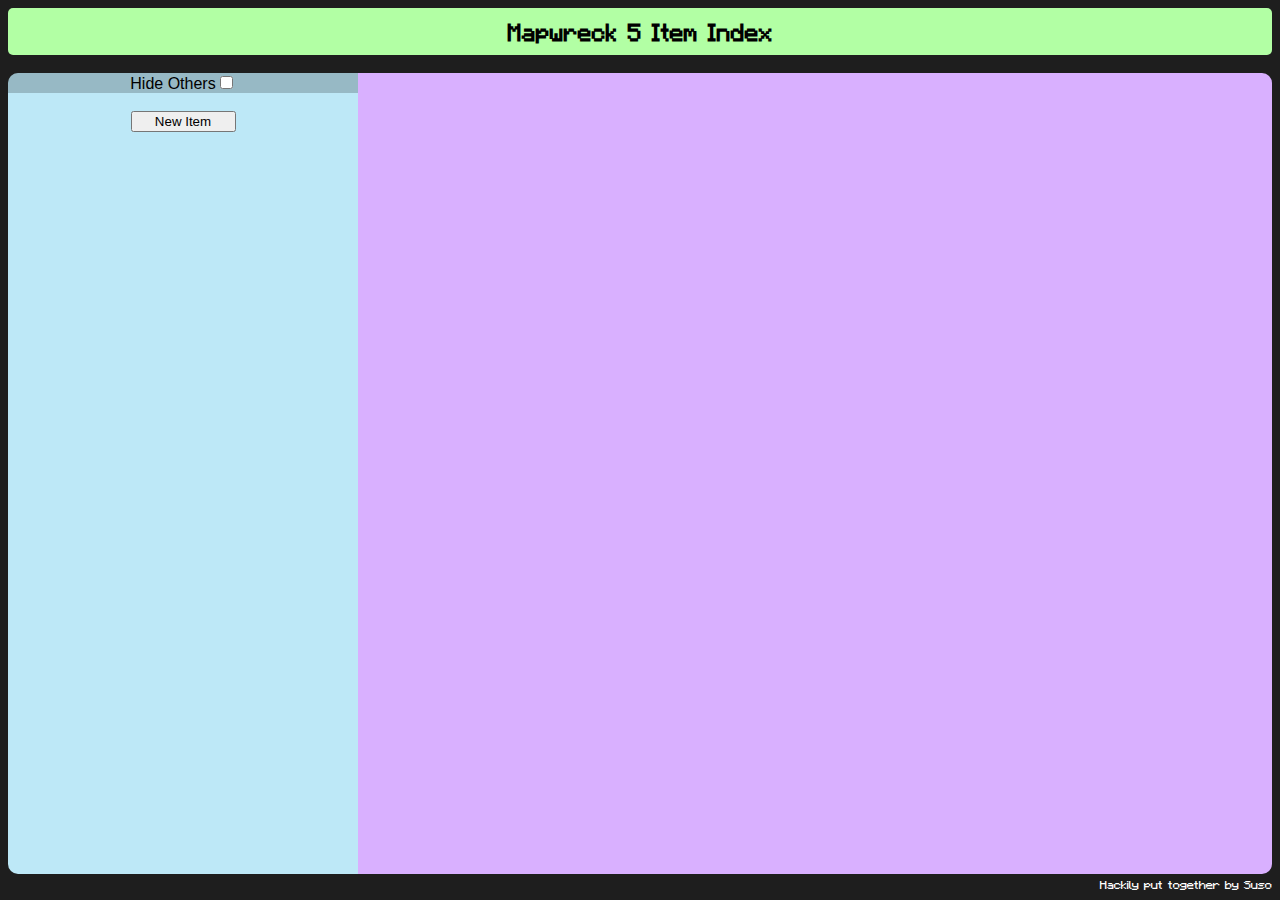
<file: webroot/index.html>
<!DOCTYPE html>
<html lang="en">

<head>
    <meta charset="UTF-8">
    <meta name="viewport" content="width=device-width, initial-scale=1.0">
    <title>Item Index</title>
    <link rel="stylesheet" href="css/main.css">
    <script src="js/main.js"></script>
</head>

<body>
    <header><a class="vertical_center">Mapwreck 5 Item Index</a></header>
    <div class="main_div">
        <section class="main_section">
            <div class="list_filter" style="background-color:#00000033; text-align: center;">
                <label>Hide Others</label><input type="checkbox" onchange="changeUserFilter(this);">
            </div>
            <div id="item_list">
                <!-- This gets autofilled -->
            </div><br>
            <input type="button" value="New Item" id="add_item" onclick="requestNewItem()"><br>
        </section>
        <section class="main_section">
            <div class="margin">
                <form id="item_form" style="display: none;" onchange="flag_unsaved();">
                    <input type="hidden" id="identifier" value="-1">
                    <img class="item_img" src="textures/.png" id="item_img"
                        onerror="if(this.src != 'textures/not_found.png') this.src = 'textures/not_found.png';"></img>
                    <input type="button" value="Save Changes" class="save_button" onclick="requestUpdateItem();">
                    <input type="button" value="Copy give command" class="copy_button" onclick="copyItem();">
                    <br>
                    <section class="form_section">
                        <div class="form_area">
                            <label>Name</label><br><input type="text" id="item_name"><br>
                            <input type="color" id="name_color" value="#FFFFFF">
                            <div style="float: right;">
                                <label>Bold</label><input type="checkbox" id="name_bold">
                            </div>
                        </div><br><br>
                        <div class="form_area">
                            <label>Item</label><br>
                            <input list="item_id_list" id="item_id">
                            <datalist id="item_id_list">
                                <!-- This should be dynamic instead -->
                                <option value="bow">Bow</option>
                                <option value="egg">Egg</option>
                                <option value="ice">Ice</option>
                                <option value="filled_map">Map</option>
                                <option value="mud">Mud</option>
                                <option value="tnt">TNT</option>
                                <option value="bell">Bell</option>
                                <option value="bone">Bone</option>
                                <option value="book">Book</option>
                                <option value="bowl">Bowl</option>
                                <option value="cake">Cake</option>
                                <option value="clay">Clay</option>
                                <option value="coal">Coal</option>
                                <option value="dirt">Dirt</option>
                                <option value="fern">Fern</option>
                                <option value="fire">Fire</option>
                                <option value="kelp">Kelp</option>
                                <option value="lava">Lava</option>
                                <option value="lead">Lead</option>
                                <option value="loom">Loom</option>
                                <option value="rail">Rail</option>
                                <option value="sand">Sand</option>
                                <option value="snow">Snow</option>
                                <option value="tuff">Tuff</option>
                                <option value="anvil">Anvil</option>
                                <option value="apple">Apple</option>
                                <option value="arrow">Arrow</option>
                                <option value="bread">Bread</option>
                                <option value="brick">Brick</option>
                                <option value="chain">Chain</option>
                                <option value="chest">Chest</option>
                                <option value="clock">Clock</option>
                                <option value="flint">Flint</option>
                                <option value="glass">Glass</option>
                                <option value="globe_banner_pattern">Globe</option>
                                <option value="grass">Grass</option>
                                <option value="lever">Lever</option>
                                <option value="light">Light</option>
                                <option value="lilac">Lilac</option>
                                <option value="melon">Melon</option>
                                <option value="paper">Paper</option>
                                <option value="peony">Peony</option>
                                <option value="poppy">Poppy</option>
                                <option value="sculk">Sculk</option>
                                <option value="scute">Scute</option>
                                <option value="piglin_banner_pattern">Snout</option>
                                <option value="cooked_beef">Steak</option>
                                <option value="stick">Stick</option>
                                <option value="stone">Stone</option>
                                <option value="sugar">Sugar</option>
                                <option value="mojang_banner_pattern">Thing</option>
                                <option value="torch">Torch</option>
                                <option value="vine">Vines</option>
                                <option value="water">Water</option>
                                <option value="allium">Allium</option>
                                <option value="azalea">Azalea</option>
                                <option value="bamboo">Bamboo</option>
                                <option value="barrel">Barrel</option>
                                <option value="basalt">Basalt</option>
                                <option value="beacon">Beacon</option>
                                <option value="bricks">Bricks</option>
                                <option value="bucket">Bucket</option>
                                <option value="bundle">Bundle</option>
                                <option value="cactus">Cactus</option>
                                <option value="candle">Candle</option>
                                <option value="carrot">Carrot</option>
                                <option value="cobweb">Cobweb</option>
                                <option value="cookie">Cookie</option>
                                <option value="elytra">Elytra</option>
                                <option value="gravel">Gravel</option>
                                <option value="hopper">Hopper</option>
                                <option value="ladder">Ladder</option>
                                <option value="piston">Piston</option>
                                <option value="podzol">Podzol</option>
                                <option value="potato">Potato</option>
                                <option value="potion">Potion</option>
                                <option value="saddle">Saddle</option>
                                <option value="shears">Shears</option>
                                <option value="shield">Shield</option>
                                <option value="smoker">Smoker</option>
                                <option value="sponge">Sponge</option>
                                <option value="string">String</option>
                                <option value="target">Target</option>
                                <option value="barrier">Barrier</option>
                                <option value="bedrock">Bedrock</option>
                                <option value="beehive">Beehive</option>
                                <option value="calcite">Calcite</option>
                                <option value="carrots">Carrots</option>
                                <option value="compass">Compass</option>
                                <option value="conduit">Conduit</option>
                                <option value="diamond">Diamond</option>
                                <option value="diorite">Diorite</option>
                                <option value="dropper">Dropper</option>
                                <option value="emerald">Emerald</option>
                                <option value="end_rod">End Rod</option>
                                <option value="feather">Feather</option>
                                <option value="furnace">Furnace</option>
                                <option value="granite">Granite</option>
                                <option value="ink_sac">Ink Sac</option>
                                <option value="jukebox">Jukebox</option>
                                <option value="lantern">Lantern</option>
                                <option value="leather">Leather</option>
                                <option value="lectern">Lectern</option>
                                <option value="oak_log">Oak Log</option>
                                <option value="pumpkin">Pumpkin</option>
                                <option value="cod">Raw Cod</option>
                                <option value="red_bed">Red Bed</option>
                                <option value="red_dye">Red Dye</option>
                                <option value="spawner">Spawner</option>
                                <option value="trident">Trident</option>
                                <option value="andesite">Andesite</option>
                                <option value="bee_nest">Bee Nest</option>
                                <option value="beetroot">Beetroot</option>
                                <option value="blue_bed">Blue Bed</option>
                                <option value="blue_dye">Blue Dye</option>
                                <option value="blue_ice">Blue Ice</option>
                                <option value="campfire">Campfire</option>
                                <option value="cauldron">Cauldron</option>
                                <option value="cave_air">Cave Air</option>
                                <option value="charcoal">Charcoal</option>
                                <option value="coal_ore">Coal Ore</option>
                                <option value="crossbow">Crossbow</option>
                                <option value="cyan_bed">Cyan Bed</option>
                                <option value="cyan_dye">Cyan Dye</option>
                                <option value="farmland">Farmland</option>
                                <option value="gold_ore">Gold Ore</option>
                                <option value="gray_bed">Gray Bed</option>
                                <option value="gray_dye">Gray Dye</option>
                                <option value="hay_block">Hay Bale</option>
                                <option value="iron_axe">Iron Axe</option>
                                <option value="iron_hoe">Iron Hoe</option>
                                <option value="iron_ore">Iron Ore</option>
                                <option value="lily_pad">Lily Pad</option>
                                <option value="lime_bed">Lime Bed</option>
                                <option value="lime_dye">Lime Dye</option>
                                <option value="minecart">Minecart</option>
                                <option value="mycelium">Mycelium</option>
                                <option value="name_tag">Name Tag</option>
                                <option value="oak_boat">Oak Boat</option>
                                <option value="oak_door">Oak Door</option>
                                <option value="oak_sign">Oak Sign</option>
                                <option value="oak_slab">Oak Slab</option>
                                <option value="oak_wood">Oak Wood</option>
                                <option value="observer">Observer</option>
                                <option value="obsidian">Obsidian</option>
                                <option value="painting">Painting</option>
                                <option value="pink_bed">Pink Bed</option>
                                <option value="pink_dye">Pink Dye</option>
                                <option value="potatoes">Potatoes</option>
                                <option value="beef">Raw Beef</option>
                                <option value="raw_gold">Raw Gold</option>
                                <option value="raw_iron">Raw Iron</option>
                                <option value="red_sand">Red Sand</option>
                                <option value="red_wool">Red Wool</option>
                                <option value="seagrass">Seagrass</option>
                                <option value="snowball">Snowball</option>
                                <option value="spyglass">Spyglass</option>
                                <option value="tripwire">Tripwire</option>
                                <option value="void_air">Void Air</option>
                                <option value="beetroots">Beetroots</option>
                                <option value="birch_log">Birch Log</option>
                                <option value="black_bed">Black Bed</option>
                                <option value="black_dye">Black Dye</option>
                                <option value="blaze_rod">Blaze Rod</option>
                                <option value="blue_wool">Blue Wool</option>
                                <option value="bone_meal">Bone Meal</option>
                                <option value="bookshelf">Bookshelf</option>
                                <option value="brown_bed">Brown Bed</option>
                                <option value="brown_dye">Brown Dye</option>
                                <option value="music_disc_11">C418 - 11</option>
                                <option value="music_disc_13">C418 - 13</option>
                                <option value="clay_ball">Clay Ball</option>
                                <option value="composter">Composter</option>
                                <option value="cyan_wool">Cyan Wool</option>
                                <option value="dandelion">Dandelion</option>
                                <option value="dead_bush">Dead Bush</option>
                                <option value="deepslate">Deepslate</option>
                                <option value="dirt_path">Dirt Path</option>
                                <option value="dispenser">Dispenser</option>
                                <option value="map">Empty Map</option>
                                <option value="end_stone">End Stone</option>
                                <option value="frogspawn">Frogspawn</option>
                                <option value="glowstone">Glowstone</option>
                                <option value="goat_horn">Goat Horn</option>
                                <option value="gray_wool">Gray Wool</option>
                                <option value="green_bed">Green Bed</option>
                                <option value="green_dye">Green Dye</option>
                                <option value="gunpowder">Gunpowder</option>
                                <option value="honeycomb">Honeycomb</option>
                                <option value="iron_bars">Iron Bars</option>
                                <option value="iron_door">Iron Door</option>
                                <option value="lime_wool">Lime Wool</option>
                                <option value="lodestone">Lodestone</option>
                                <option value="oak_fence">Oak Fence</option>
                                <option value="pink_wool">Pink Wool</option>
                                <option value="red_tulip">Red Tulip</option>
                                <option value="rose_bush">Rose Bush</option>
                                <option value="sandstone">Sandstone</option>
                                <option value="slime_ball">Slimeball</option>
                                <option value="soul_sand">Soul Sand</option>
                                <option value="soul_soil">Soul Soil</option>
                                <option value="stone_axe">Stone Axe</option>
                                <option value="stone_hoe">Stone Hoe</option>
                                <option value="sunflower">Sunflower</option>
                                <option value="white_bed">White Bed</option>
                                <option value="white_dye">White Dye</option>
                                <option value="acacia_log">Acacia Log</option>
                                <option value="birch_boat">Birch Boat</option>
                                <option value="birch_door">Birch Door</option>
                                <option value="birch_sign">Birch Sign</option>
                                <option value="birch_slab">Birch Slab</option>
                                <option value="birch_wood">Birch Wood</option>
                                <option value="black_wool">Black Wool</option>
                                <option value="blackstone">Blackstone</option>
                                <option value="bone_block">Bone Block</option>
                                <option value="brick_slab">Brick Slab</option>
                                <option value="brick_wall">Brick Wall</option>
                                <option value="brown_wool">Brown Wool</option>
                                <option value="music_disc_cat">C418 - cat</option>
                                <option value="music_disc_far">C418 - far</option>
                                <option value="cave_vines">Cave Vines</option>
                                <option value="cooked_cod">Cooked Cod</option>
                                <option value="copper_ore">Copper Ore</option>
                                <option value="cornflower">Cornflower</option>
                                <option value="cut_copper">Cut Copper</option>
                                <option value="dragon_egg">Dragon Egg</option>
                                <option value="dried_kelp">Dried Kelp</option>
                                <option value="echo_shard">Echo Shard</option>
                                <option value="end_portal">End Portal</option>
                                <option value="fire_coral">Fire Coral</option>
                                <option value="flower_pot">Flower Pot</option>
                                <option value="ghast_tear">Ghast Tear</option>
                                <option value="glass_pane">Glass Pane</option>
                                <option value="gold_ingot">Gold Ingot</option>
                                <option value="golden_axe">Golden Axe</option>
                                <option value="golden_hoe">Golden Hoe</option>
                                <option value="green_wool">Green Wool</option>
                                <option value="grindstone">Grindstone</option>
                                <option value="horn_coral">Horn Coral</option>
                                <option value="iron_boots">Iron Boots</option>
                                <option value="iron_ingot">Iron Ingot</option>
                                <option value="iron_sword">Iron Sword</option>
                                <option value="item_frame">Item Frame</option>
                                <option value="jungle_log">Jungle Log</option>
                                <option value="large_fern">Large Fern</option>
                                <option value="melon_stem">Melon Stem</option>
                                <option value="moss_block">Moss Block</option>
                                <option value="mud_bricks">Mud Bricks</option>
                                <option value="netherrack">Netherrack</option>
                                <option value="note_block">Note Block</option>
                                <option value="oak_button">Oak Button</option>
                                <option value="oak_leaves">Oak Leaves</option>
                                <option value="oak_planks">Oak Planks</option>
                                <option value="oak_stairs">Oak Stairs</option>
                                <option value="orange_bed">Orange Bed</option>
                                <option value="orange_dye">Orange Dye</option>
                                <option value="packed_ice">Packed Ice</option>
                                <option value="packed_mud">Packed Mud</option>
                                <option value="pink_tulip">Pink Tulip</option>
                                <option value="prismarine">Prismarine</option>
                                <option value="pufferfish">Pufferfish</option>
                                <option value="purple_bed">Purple Bed</option>
                                <option value="purple_dye">Purple Dye</option>
                                <option value="raw_copper">Raw Copper</option>
                                <option value="mutton">Raw Mutton</option>
                                <option value="rabbit">Raw Rabbit</option>
                                <option value="salmon">Raw Salmon</option>
                                <option value="red_banner">Red Banner</option>
                                <option value="red_candle">Red Candle</option>
                                <option value="red_carpet">Red Carpet</option>
                                <option value="sculk_vein">Sculk Vein</option>
                                <option value="sea_pickle">Sea Pickle</option>
                                <option value="snow_block">Snow Block</option>
                                <option value="soul_torch">Soul Torch</option>
                                <option value="spider_eye">Spider Eye</option>
                                <option value="spruce_log">Spruce Log</option>
                                <option value="stone_slab">Stone Slab</option>
                                <option value="sugar_cane">Sugar Cane</option>
                                <option value="tall_grass">Tall Grass</option>
                                <option value="terracotta">Terracotta</option>
                                <option value="tube_coral">Tube Coral</option>
                                <option value="turtle_egg">Turtle Egg</option>
                                <option value="wet_sponge">Wet Sponge</option>
                                <option value="white_wool">White Wool</option>
                                <option value="wooden_axe">Wooden Axe</option>
                                <option value="wooden_hoe">Wooden Hoe</option>
                                <option value="yellow_bed">Yellow Bed</option>
                                <option value="yellow_dye">Yellow Dye</option>
                                <option value="acacia_boat">Acacia Boat</option>
                                <option value="acacia_door">Acacia Door</option>
                                <option value="acacia_sign">Acacia Sign</option>
                                <option value="acacia_slab">Acacia Slab</option>
                                <option value="acacia_wood">Acacia Wood</option>
                                <option value="armor_stand">Armor Stand</option>
                                <option value="azure_bluet">Azure Bluet</option>
                                <option value="birch_fence">Birch Fence</option>
                                <option value="blue_banner">Blue Banner</option>
                                <option value="blue_candle">Blue Candle</option>
                                <option value="blue_carpet">Blue Carpet</option>
                                <option value="blue_orchid">Blue Orchid</option>
                                <option value="brain_coral">Brain Coral</option>
                                <option value="music_disc_mall">C418 - mall</option>
                                <option value="music_disc_stal">C418 - stal</option>
                                <option value="music_disc_wait">C418 - wait</option>
                                <option value="music_disc_ward">C418 - ward</option>
                                <option value="coarse_dirt">Coarse Dirt</option>
                                <option value="cobblestone">Cobblestone</option>
                                <option value="cocoa_beans">Cocoa Beans</option>
                                <option value="cyan_banner">Cyan Banner</option>
                                <option value="cyan_candle">Cyan Candle</option>
                                <option value="cyan_carpet">Cyan Carpet</option>
                                <option value="debug_stick">Debug Stick</option>
                                <option value="diamond_axe">Diamond Axe</option>
                                <option value="diamond_hoe">Diamond Hoe</option>
                                <option value="diamond_ore">Diamond Ore</option>
                                <option value="dragon_head">Dragon Head</option>
                                <option value="emerald_ore">Emerald Ore</option>
                                <option value="end_crystal">End Crystal</option>
                                <option value="end_gateway">End Gateway</option>
                                <option value="ender_chest">Ender Chest</option>
                                <option value="ender_pearl">Ender Pearl</option>
                                <option value="fire_charge">Fire Charge</option>
                                <option value="fishing_rod">Fishing Rod</option>
                                <option value="glow_lichen">Glow Lichen</option>
                                <option value="gold_nugget">Gold Nugget</option>
                                <option value="grass_block">Grass Block</option>
                                <option value="gray_banner">Gray Banner</option>
                                <option value="gray_candle">Gray Candle</option>
                                <option value="gray_carpet">Gray Carpet</option>
                                <option value="honey_block">Honey Block</option>
                                <option value="iron_helmet">Iron Helmet</option>
                                <option value="iron_nugget">Iron Nugget</option>
                                <option value="iron_shovel">Iron Shovel</option>
                                <option value="jungle_boat">Jungle Boat</option>
                                <option value="jungle_door">Jungle Door</option>
                                <option value="jungle_sign">Jungle Sign</option>
                                <option value="jungle_slab">Jungle Slab</option>
                                <option value="jungle_wood">Jungle Wood</option>
                                <option value="lava_bucket">Lava Bucket</option>
                                <option value="leather_helmet">Leather Cap</option>
                                <option value="lime_banner">Lime Banner</option>
                                <option value="lime_candle">Lime Candle</option>
                                <option value="lime_carpet">Lime Carpet</option>
                                <option value="magenta_bed">Magenta Bed</option>
                                <option value="magenta_dye">Magenta Dye</option>
                                <option value="magma_block">Magma Block</option>
                                <option value="magma_cream">Magma Cream</option>
                                <option value="melon_seeds">Melon Seeds</option>
                                <option value="melon_slice">Melon Slice</option>
                                <option value="milk_bucket">Milk Bucket</option>
                                <option value="moss_carpet">Moss Carpet</option>
                                <option value="nether_star">Nether Star</option>
                                <option value="nether_wart">Nether Wart</option>
                                <option value="oak_sapling">Oak Sapling</option>
                                <option value="orange_wool">Orange Wool</option>
                                <option value="oxeye_daisy">Oxeye Daisy</option>
                                <option value="pink_banner">Pink Banner</option>
                                <option value="pink_candle">Pink Candle</option>
                                <option value="pink_carpet">Pink Carpet</option>
                                <option value="piston_head">Piston Head</option>
                                <option value="player_head">Player Head</option>
                                <option value="powder_snow">Powder Snow</option>
                                <option value="pumpkin_pie">Pumpkin Pie</option>
                                <option value="purple_wool">Purple Wool</option>
                                <option value="purpur_slab">Purpur Slab</option>
                                <option value="quartz_slab">Quartz Slab</option>
                                <option value="rabbit_hide">Rabbit Hide</option>
                                <option value="rabbit_stew">Rabbit Stew</option>
                                <option value="chicken">Raw Chicken</option>
                                <option value="rooted_dirt">Rooted Dirt</option>
                                <option value="scaffolding">Scaffolding</option>
                                <option value="sea_lantern">Sea Lantern</option>
                                <option value="shroomlight">Shroomlight</option>
                                <option value="shulker_box">Shulker Box</option>
                                <option value="slime_block">Slime Block</option>
                                <option value="spruce_boat">Spruce Boat</option>
                                <option value="spruce_door">Spruce Door</option>
                                <option value="spruce_sign">Spruce Sign</option>
                                <option value="spruce_slab">Spruce Slab</option>
                                <option value="spruce_wood">Spruce Wood</option>
                                <option value="stone_sword">Stone Sword</option>
                                <option value="stonecutter">Stonecutter</option>
                                <option value="warped_door">Warped Door</option>
                                <option value="warped_sign">Warped Sign</option>
                                <option value="warped_slab">Warped Slab</option>
                                <option value="warped_stem">Warped Stem</option>
                                <option value="wheat">Wheat Crops</option>
                                <option value="wheat_seeds">Wheat Seeds</option>
                                <option value="white_tulip">White Tulip</option>
                                <option value="wither_rose">Wither Rose</option>
                                <option value="yellow_wool">Yellow Wool</option>
                                <option value="zombie_head">Zombie Head</option>
                                <option value="acacia_fence">Acacia Fence</option>
                                <option value="baked_potato">Baked Potato</option>
                                <option value="bamboo_sapling">Bamboo Shoot</option>
                                <option value="big_dripleaf">Big Dripleaf</option>
                                <option value="birch_button">Birch Button</option>
                                <option value="birch_leaves">Birch Leaves</option>
                                <option value="birch_planks">Birch Planks</option>
                                <option value="birch_stairs">Birch Stairs</option>
                                <option value="black_banner">Black Banner</option>
                                <option value="black_candle">Black Candle</option>
                                <option value="black_carpet">Black Carpet</option>
                                <option value="blaze_powder">Blaze Powder</option>
                                <option value="brick_stairs">Brick Stairs</option>
                                <option value="brown_banner">Brown Banner</option>
                                <option value="brown_candle">Brown Candle</option>
                                <option value="brown_carpet">Brown Carpet</option>
                                <option value="bubble_coral">Bubble Coral</option>
                                <option value="music_disc_chirp">C418 - chirp</option>
                                <option value="music_disc_strad">C418 - strad</option>
                                <option value="chorus_fruit">Chorus Fruit</option>
                                <option value="chorus_plant">Chorus Plant</option>
                                <option value="copper_ingot">Copper Ingot</option>
                                <option value="creeper_head">Creeper Head</option>
                                <option value="crimson_door">Crimson Door</option>
                                <option value="crimson_sign">Crimson Sign</option>
                                <option value="crimson_slab">Crimson Slab</option>
                                <option value="crimson_stem">Crimson Stem</option>
                                <option value="dark_oak_log">Dark Oak Log</option>
                                <option value="diorite_slab">Diorite Slab</option>
                                <option value="diorite_wall">Diorite Wall</option>
                                <option value="ender_eye">Eye of Ender</option>
                                <option value="glass_bottle">Glass Bottle</option>
                                <option value="glow_berries">Glow Berries</option>
                                <option value="glow_ink_sac">Glow Ink Sac</option>
                                <option value="golden_apple">Golden Apple</option>
                                <option value="golden_boots">Golden Boots</option>
                                <option value="golden_sword">Golden Sword</option>
                                <option value="granite_slab">Granite Slab</option>
                                <option value="granite_wall">Granite Wall</option>
                                <option value="green_banner">Green Banner</option>
                                <option value="green_candle">Green Candle</option>
                                <option value="green_carpet">Green Carpet</option>
                                <option value="honey_bottle">Honey Bottle</option>
                                <option value="iron_pickaxe">Iron Pickaxe</option>
                                <option value="jigsaw">Jigsaw Block</option>
                                <option value="jungle_fence">Jungle Fence</option>
                                <option value="lapis_lazuli">Lapis Lazuli</option>
                                <option value="magenta_wool">Magenta Wool</option>
                                <option value="mangrove_log">Mangrove Log</option>
                                <option value="music_disc_5">Samuel Åberg - 5</option>
                                <option value="nether_brick">Nether Brick</option>
                                <option value="oak_trapdoor">Oak Trapdoor</option>
                                <option value="orange_tulip">Orange Tulip</option>
                                <option value="powered_rail">Powered Rail</option>
                                <option value="pumpkin_stem">Pumpkin Stem</option>
                                <option value="purpur_block">Purpur Block</option>
                                <option value="porkchop">Raw Porkchop</option>
                                <option value="red_concrete">Red Concrete</option>
                                <option value="red_mushroom">Red Mushroom</option>
                                <option value="redstone_ore">Redstone Ore</option>
                                <option value="rotten_flesh">Rotten Flesh</option>
                                <option value="sculk_sensor">Sculk Sensor</option>
                                <option value="skull_banner_pattern">Skull Charge</option>
                                <option value="smooth_stone">Smooth Stone</option>
                                <option value="soul_lantern">Soul Lantern</option>
                                <option value="spruce_fence">Spruce Fence</option>
                                <option value="stone_bricks">Stone Bricks</option>
                                <option value="stone_button">Stone Button</option>
                                <option value="stone_shovel">Stone Shovel</option>
                                <option value="stone_stairs">Stone Stairs</option>
                                <option value="tinted_glass">Tinted Glass</option>
                                <option value="tipped_arrow">Tipped Arrow</option>
                                <option value="turtle_helmet">Turtle Shell</option>
                                <option value="warped_fence">Warped Fence</option>
                                <option value="warped_roots">Warped Roots</option>
                                <option value="water_bucket">Water Bucket</option>
                                <option value="white_banner">White Banner</option>
                                <option value="white_candle">White Candle</option>
                                <option value="white_carpet">White Carpet</option>
                                <option value="wooden_sword">Wooden Sword</option>
                                <option value="written_book">Written Book</option>
                                <option value="acacia_button">Acacia Button</option>
                                <option value="acacia_leaves">Acacia Leaves</option>
                                <option value="acacia_planks">Acacia Planks</option>
                                <option value="acacia_stairs">Acacia Stairs</option>
                                <option value="andesite_slab">Andesite Slab</option>
                                <option value="andesite_wall">Andesite Wall</option>
                                <option value="azalea_leaves">Azalea Leaves</option>
                                <option value="bat_spawn_egg">Bat Spawn Egg</option>
                                <option value="bee_spawn_egg">Bee Spawn Egg</option>
                                <option value="beetroot_soup">Beetroot Soup</option>
                                <option value="birch_sapling">Birch Sapling</option>
                                <option value="blast_furnace">Blast Furnace</option>
                                <option value="coal_block">Block of Coal</option>
                                <option value="gold_block">Block of Gold</option>
                                <option value="iron_block">Block of Iron</option>
                                <option value="blue_concrete">Blue Concrete</option>
                                <option value="brewing_stand">Brewing Stand</option>
                                <option value="cod_bucket">Bucket of Cod</option>
                                <option value="music_disc_blocks">C418 - blocks</option>
                                <option value="cat_spawn_egg">Cat Spawn Egg</option>
                                <option value="chipped_anvil">Chipped Anvil</option>
                                <option value="chorus_flower">Chorus Flower</option>
                                <option value="cod_spawn_egg">Cod Spawn Egg</option>
                                <option value="command_block">Command Block</option>
                                <option value="cooked_mutton">Cooked Mutton</option>
                                <option value="cooked_rabbit">Cooked Rabbit</option>
                                <option value="cooked_salmon">Cooked Salmon</option>
                                <option value="cow_spawn_egg">Cow Spawn Egg</option>
                                <option value="crimson_fence">Crimson Fence</option>
                                <option value="crimson_roots">Crimson Roots</option>
                                <option value="cut_sandstone">Cut Sandstone</option>
                                <option value="cyan_concrete">Cyan Concrete</option>
                                <option value="damaged_anvil">Damaged Anvil</option>
                                <option value="dark_oak_boat">Dark Oak Boat</option>
                                <option value="dark_oak_door">Dark Oak Door</option>
                                <option value="dark_oak_sign">Dark Oak Sign</option>
                                <option value="dark_oak_slab">Dark Oak Slab</option>
                                <option value="dark_oak_wood">Dark Oak Wood</option>
                                <option value="detector_rail">Detector Rail</option>
                                <option value="diamond_boots">Diamond Boots</option>
                                <option value="diamond_sword">Diamond Sword</option>
                                <option value="firework_star">Firework Star</option>
                                <option value="flower_banner_pattern">Flower Charge</option>
                                <option value="fox_spawn_egg">Fox Spawn Egg</option>
                                <option value="golden_carrot">Golden Carrot</option>
                                <option value="golden_helmet">Golden Helmet</option>
                                <option value="golden_shovel">Golden Shovel</option>
                                <option value="gray_concrete">Gray Concrete</option>
                                <option value="hanging_roots">Hanging Roots</option>
                                <option value="iron_leggings">Iron Leggings</option>
                                <option value="iron_trapdoor">Iron Trapdoor</option>
                                <option value="jungle_button">Jungle Button</option>
                                <option value="jungle_leaves">Jungle Leaves</option>
                                <option value="jungle_planks">Jungle Planks</option>
                                <option value="jungle_stairs">Jungle Stairs</option>
                                <option value="lava_cauldron">Lava Cauldron</option>
                                <option value="leather_boots">Leather Boots</option>
                                <option value="leather_leggings">Leather Pants</option>
                                <option value="leather_chestplate">Leather Tunic</option>
                                <option value="lightning_rod">Lightning Rod</option>
                                <option value="lime_concrete">Lime Concrete</option>
                                <option value="mangrove_boat">Mangrove Boat</option>
                                <option value="mangrove_sign">Mangrove Sign</option>
                                <option value="mangrove_slab">Mangrove Slab</option>
                                <option value="mangrove_wood">Mangrove Wood</option>
                                <option value="moving_piston">Moving Piston</option>
                                <option value="mushroom_stem">Mushroom Stem</option>
                                <option value="mushroom_stew">Mushroom Stew</option>
                                <option value="nether_bricks">Nether Bricks</option>
                                <option value="nether_portal">Nether Portal</option>
                                <option value="quartz">Nether Quartz</option>
                                <option value="netherite_axe">Netherite Axe</option>
                                <option value="netherite_hoe">Netherite Hoe</option>
                                <option value="orange_banner">Orange Banner</option>
                                <option value="orange_candle">Orange Candle</option>
                                <option value="orange_carpet">Orange Carpet</option>
                                <option value="pig_spawn_egg">Pig Spawn Egg</option>
                                <option value="pink_concrete">Pink Concrete</option>
                                <option value="pumpkin_seeds">Pumpkin Seeds</option>
                                <option value="purple_banner">Purple Banner</option>
                                <option value="purple_candle">Purple Candle</option>
                                <option value="purple_carpet">Purple Carpet</option>
                                <option value="purpur_pillar">Purpur Pillar</option>
                                <option value="purpur_stairs">Purpur Stairs</option>
                                <option value="quartz_bricks">Quartz Bricks</option>
                                <option value="quartz_pillar">Quartz Pillar</option>
                                <option value="quartz_stairs">Quartz Stairs</option>
                                <option value="rabbit_foot">Rabbit's Foot</option>
                                <option value="red_sandstone">Red Sandstone</option>
                                <option value="redstone">Redstone Dust</option>
                                <option value="redstone_lamp">Redstone Lamp</option>
                                <option value="redstone_wire">Redstone Wire</option>
                                <option value="shulker_shell">Shulker Shell</option>
                                <option value="smooth_basalt">Smooth Basalt</option>
                                <option value="soul_campfire">Soul Campfire</option>
                                <option value="splash_potion">Splash Potion</option>
                                <option value="spore_blossom">Spore Blossom</option>
                                <option value="spruce_button">Spruce Button</option>
                                <option value="spruce_leaves">Spruce Leaves</option>
                                <option value="spruce_planks">Spruce Planks</option>
                                <option value="spruce_stairs">Spruce Stairs</option>
                                <option value="sticky_piston">Sticky Piston</option>
                                <option value="stone_pickaxe">Stone Pickaxe</option>
                                <option value="sweet_berries">Sweet Berries</option>
                                <option value="trapped_chest">Trapped Chest</option>
                                <option value="tripwire_hook">Tripwire Hook</option>
                                <option value="tropical_fish">Tropical Fish</option>
                                <option value="vex_spawn_egg">Vex Spawn Egg</option>
                                <option value="warped_button">Warped Button</option>
                                <option value="warped_fungus">Warped Fungus</option>
                                <option value="warped_hyphae">Warped Hyphae</option>
                                <option value="warped_nylium">Warped Nylium</option>
                                <option value="warped_planks">Warped Planks</option>
                                <option value="warped_stairs">Warped Stairs</option>
                                <option value="weeping_vines">Weeping Vines</option>
                                <option value="wooden_shovel">Wooden Shovel</option>
                                <option value="yellow_banner">Yellow Banner</option>
                                <option value="yellow_candle">Yellow Candle</option>
                                <option value="yellow_carpet">Yellow Carpet</option>
                                <option value="acacia_sapling">Acacia Sapling</option>
                                <option value="activator_rail">Activator Rail</option>
                                <option value="amethyst_shard">Amethyst Shard</option>
                                <option value="ancient_debris">Ancient Debris</option>
                                <option value="beetroot_seeds">Beetroot Seeds</option>
                                <option value="birch_trapdoor">Birch Trapdoor</option>
                                <option value="black_concrete">Black Concrete</option>
                                <option value="writable_book">Book and Quill</option>
                                <option value="brown_concrete">Brown Concrete</option>
                                <option value="brown_mushroom">Brown Mushroom</option>
                                <option value="music_disc_mellohi">C418 - mellohi</option>
                                <option value="carved_pumpkin">Carved Pumpkin</option>
                                <option value="cooked_chicken">Cooked Chicken</option>
                                <option value="crafting_table">Crafting Table</option>
                                <option value="creeper_banner_pattern">Creeper Charge</option>
                                <option value="crimson_button">Crimson Button</option>
                                <option value="crimson_fungus">Crimson Fungus</option>
                                <option value="crimson_hyphae">Crimson Hyphae</option>
                                <option value="crimson_nylium">Crimson Nylium</option>
                                <option value="crimson_planks">Crimson Planks</option>
                                <option value="crimson_stairs">Crimson Stairs</option>
                                <option value="dark_oak_fence">Dark Oak Fence</option>
                                <option value="diamond_helmet">Diamond Helmet</option>
                                <option value="diamond_shovel">Diamond Shovel</option>
                                <option value="diorite_stairs">Diorite Stairs</option>
                                <option value="enchanted_book">Enchanted Book</option>
                                <option value="exposed_copper">Exposed Copper</option>
                                <option value="fire_coral_fan">Fire Coral Fan</option>
                                <option value="frog_spawn_egg">Frog Spawn Egg</option>
                                <option value="glowstone_dust">Glowstone Dust</option>
                                <option value="goat_spawn_egg">Goat Spawn Egg</option>
                                <option value="golden_pickaxe">Golden Pickaxe</option>
                                <option value="granite_stairs">Granite Stairs</option>
                                <option value="green_concrete">Green Concrete</option>
                                <option value="horn_coral_fan">Horn Coral Fan</option>
                                <option value="husk_spawn_egg">Husk Spawn Egg</option>
                                <option value="infested_stone">Infested Stone</option>
                                <option value="jack_o_lantern">Jack o'Lantern</option>
                                <option value="jungle_sapling">Jungle Sapling</option>
                                <option value="knowledge_book">Knowledge Book</option>
                                <option value="light_blue_bed">Light Blue Bed</option>
                                <option value="light_blue_dye">Light Blue Dye</option>
                                <option value="light_gray_bed">Light Gray Bed</option>
                                <option value="light_gray_dye">Light Gray Dye</option>
                                <option value="magenta_banner">Magenta Banner</option>
                                <option value="magenta_candle">Magenta Candle</option>
                                <option value="magenta_carpet">Magenta Carpet</option>
                                <option value="mangrove_door">Mangrove Door</option>
                                <option value="mangrove_fence">Mangrove Fence</option>
                                <option value="mangrove_roots">Mangrove Roots</option>
                                <option value="mud_brick_slab">Mud Brick Slab</option>
                                <option value="mud_brick_wall">Mud Brick Wall</option>
                                <option value="mule_spawn_egg">Mule Spawn Egg</option>
                                <option value="nautilus_shell">Nautilus Shell</option>
                                <option value="nether_sprouts">Nether Sprouts</option>
                                <option value="oak_chest_boat">Oak Chest Boat</option>
                                <option value="oak_fence_gate">Oak Fence Gate</option>
                                <option value="red_terracotta">Red Terracotta</option>
                                <option value="redstone_torch">Redstone Torch</option>
                                <option value="respawn_anchor">Respawn Anchor</option>
                                <option value="sandstone_slab">Sandstone Slab</option>
                                <option value="sandstone_wall">Sandstone Wall</option>
                                <option value="sculk_catalyst">Sculk Catalyst</option>
                                <option value="sculk_shrieker">Sculk Shrieker</option>
                                <option value="skeleton_skull">Skeleton Skull</option>
                                <option value="small_dripleaf">Small Dripleaf</option>
                                <option value="smithing_table">Smithing Table</option>
                                <option value="spectral_arrow">Spectral Arrow</option>
                                <option value="spruce_sapling">Spruce Sapling</option>
                                <option value="structure_void">Structure Void</option>
                                <option value="tadpole_bucket">Tadpole Bucket</option>
                                <option value="tube_coral_fan">Tube Coral Fan</option>
                                <option value="twisting_vines">Twisting Vines</option>
                                <option value="water_cauldron">Water Cauldron</option>
                                <option value="white_concrete">White Concrete</option>
                                <option value="wolf_spawn_egg">Wolf Spawn Egg</option>
                                <option value="wooden_pickaxe">Wooden Pickaxe</option>
                                <option value="acacia_trapdoor">Acacia Trapdoor</option>
                                <option value="allay_spawn_egg">Allay Spawn Egg</option>
                                <option value="andesite_stairs">Andesite Stairs</option>
                                <option value="blackstone_slab">Blackstone Slab</option>
                                <option value="blackstone_wall">Blackstone Wall</option>
                                <option value="blaze_spawn_egg">Blaze Spawn Egg</option>
                                <option value="copper_block">Block of Copper</option>
                                <option value="quartz_block">Block of Quartz</option>
                                <option value="blue_terracotta">Blue Terracotta</option>
                                <option value="brain_coral_fan">Brain Coral Fan</option>
                                <option value="chainmail_boots">Chainmail Boots</option>
                                <option value="cooked_porkchop">Cooked Porkchop</option>
                                <option value="crying_obsidian">Crying Obsidian</option>
                                <option value="cut_copper_slab">Cut Copper Slab</option>
                                <option value="cyan_terracotta">Cyan Terracotta</option>
                                <option value="dark_oak_button">Dark Oak Button</option>
                                <option value="dark_oak_leaves">Dark Oak Leaves</option>
                                <option value="dark_oak_planks">Dark Oak Planks</option>
                                <option value="dark_oak_stairs">Dark Oak Stairs</option>
                                <option value="dark_prismarine">Dark Prismarine</option>
                                <option value="dead_fire_coral">Dead Fire Coral</option>
                                <option value="dead_horn_coral">Dead Horn Coral</option>
                                <option value="dead_tube_coral">Dead Tube Coral</option>
                                <option value="deepslate_tiles">Deepslate Tiles</option>
                                <option value="diamond_pickaxe">Diamond Pickaxe</option>
                                <option value="disc_fragment_5">Disc Fragment 5</option>
                                <option value="dragon_breath">Dragon's Breath</option>
                                <option value="dripstone_block">Dripstone Block</option>
                                <option value="firework_rocket">Firework Rocket</option>
                                <option value="fletching_table">Fletching Table</option>
                                <option value="flint_and_steel">Flint and Steel</option>
                                <option value="ghast_spawn_egg">Ghast Spawn Egg</option>
                                <option value="glow_item_frame">Glow Item Frame</option>
                                <option value="golden_leggings">Golden Leggings</option>
                                <option value="gray_terracotta">Gray Terracotta</option>
                                <option value="honeycomb_block">Honeycomb Block</option>
                                <option value="horse_spawn_egg">Horse Spawn Egg</option>
                                <option value="iron_chestplate">Iron Chestplate</option>
                                <option value="jungle_trapdoor">Jungle Trapdoor</option>
                                <option value="light_blue_wool">Light Blue Wool</option>
                                <option value="light_gray_wool">Light Gray Wool</option>
                                <option value="lime_terracotta">Lime Terracotta</option>
                                <option value="llama_spawn_egg">Llama Spawn Egg</option>
                                <option value="mangrove_button">Mangrove Button</option>
                                <option value="mangrove_leaves">Mangrove Leaves</option>
                                <option value="mangrove_planks">Mangrove Planks</option>
                                <option value="mangrove_stairs">Mangrove Stairs</option>
                                <option value="nether_gold_ore">Nether Gold Ore</option>
                                <option value="netherite_boots">Netherite Boots</option>
                                <option value="netherite_ingot">Netherite Ingot</option>
                                <option value="netherite_scrap">Netherite Scrap</option>
                                <option value="netherite_sword">Netherite Sword</option>
                                <option value="ochre_froglight">Ochre Froglight</option>
                                <option value="orange_concrete">Orange Concrete</option>
                                <option value="oxidized_copper">Oxidized Copper</option>
                                <option value="panda_spawn_egg">Panda Spawn Egg</option>
                                <option value="pink_terracotta">Pink Terracotta</option>
                                <option value="polished_basalt">Polished Basalt</option>
                                <option value="prismarine_slab">Prismarine Slab</option>
                                <option value="prismarine_wall">Prismarine Wall</option>
                                <option value="purple_concrete">Purple Concrete</option>
                                <option value="red_shulker_box">Red Shulker Box</option>
                                <option value="sheep_spawn_egg">Sheep Spawn Egg</option>
                                <option value="slime_spawn_egg">Slime Spawn Egg</option>
                                <option value="spruce_trapdoor">Spruce Trapdoor</option>
                                <option value="squid_spawn_egg">Squid Spawn Egg</option>
                                <option value="stray_spawn_egg">Stray Spawn Egg</option>
                                <option value="structure_block">Structure Block</option>
                                <option value="suspicious_stew">Suspicious Stew</option>
                                <option value="warped_trapdoor">Warped Trapdoor</option>
                                <option value="witch_spawn_egg">Witch Spawn Egg</option>
                                <option value="yellow_concrete">Yellow Concrete</option>
                                <option value="amethyst_cluster">Amethyst Cluster</option>
                                <option value="birch_chest_boat">Birch Chest Boat</option>
                                <option value="birch_fence_gate">Birch Fence Gate</option>
                                <option value="black_terracotta">Black Terracotta</option>
                                <option value="diamond_block">Block of Diamond</option>
                                <option value="emerald_block">Block of Emerald</option>
                                <option value="blue_shulker_box">Blue Shulker Box</option>
                                <option value="brown_terracotta">Brown Terracotta</option>
                                <option value="bubble_coral_fan">Bubble Coral Fan</option>
                                <option value="salmon_bucket">Bucket of Salmon</option>
                                <option value="budding_amethyst">Budding Amethyst</option>
                                <option value="candle_cake">Cake with Candle</option>
                                <option value="cave_vines_plant">Cave Vines Plant</option>
                                <option value="chainmail_helmet">Chainmail Helmet</option>
                                <option value="cobblestone_slab">Cobblestone Slab</option>
                                <option value="cobblestone_wall">Cobblestone Wall</option>
                                <option value="crimson_trapdoor">Crimson Trapdoor</option>
                                <option value="cyan_shulker_box">Cyan Shulker Box</option>
                                <option value="dark_oak_sapling">Dark Oak Sapling</option>
                                <option value="dead_brain_coral">Dead Brain Coral</option>
                                <option value="deepslate_bricks">Deepslate Bricks</option>
                                <option value="diamond_leggings">Diamond Leggings</option>
                                <option value="donkey_spawn_egg">Donkey Spawn Egg</option>
                                <option value="dried_kelp_block">Dried Kelp Block</option>
                                <option value="enchanting_table">Enchanting Table</option>
                                <option value="end_portal_frame">End Portal Frame</option>
                                <option value="end_stone_bricks">End Stone Bricks</option>
                                <option value="evoker_spawn_egg">Evoker Spawn Egg</option>
                                <option value="fire_coral_block">Fire Coral Block</option>
                                <option value="flowering_azalea">Flowering Azalea</option>
                                <option value="gray_shulker_box">Gray Shulker Box</option>
                                <option value="green_terracotta">Green Terracotta</option>
                                <option value="heart_of_the_sea">Heart of the Sea</option>
                                <option value="hoglin_spawn_egg">Hoglin Spawn Egg</option>
                                <option value="horn_coral_block">Horn Coral Block</option>
                                <option value="iron_horse_armor">Iron Horse Armor</option>
                                <option value="lapis_ore">Lapis Lazuli Ore</option>
                                <option value="lime_shulker_box">Lime Shulker Box</option>
                                <option value="lingering_potion">Lingering Potion</option>
                                <option value="magenta_concrete">Magenta Concrete</option>
                                <option value="mud_brick_stairs">Mud Brick Stairs</option>
                                <option value="netherite_helmet">Netherite Helmet</option>
                                <option value="netherite_shovel">Netherite Shovel</option>
                                <option value="ocelot_spawn_egg">Ocelot Spawn Egg</option>
                                <option value="parrot_spawn_egg">Parrot Spawn Egg</option>
                                <option value="phantom_membrane">Phantom Membrane</option>
                                <option value="piglin_spawn_egg">Piglin Spawn Egg</option>
                                <option value="pink_shulker_box">Pink Shulker Box</option>
                                <option value="poisonous_potato">Poisonous Potato</option>
                                <option value="polished_diorite">Polished Diorite</option>
                                <option value="polished_granite">Polished Granite</option>
                                <option value="prismarine_shard">Prismarine Shard</option>
                                <option value="rabbit_spawn_egg">Rabbit Spawn Egg</option>
                                <option value="recovery_compass">Recovery Compass</option>
                                <option value="salmon_spawn_egg">Salmon Spawn Egg</option>
                                <option value="sandstone_stairs">Sandstone Stairs</option>
                                <option value="smooth_sandstone">Smooth Sandstone</option>
                                <option value="spider_spawn_egg">Spider Spawn Egg</option>
                                <option value="stone_brick_slab">Stone Brick Slab</option>
                                <option value="stone_brick_wall">Stone Brick Wall</option>
                                <option value="stripped_oak_log">Stripped Oak Log</option>
                                <option value="sweet_berry_bush">Sweet Berry Bush</option>
                                <option value="totem_of_undying">Totem of Undying</option>
                                <option value="tube_coral_block">Tube Coral Block</option>
                                <option value="turtle_spawn_egg">Turtle Spawn Egg</option>
                                <option value="warden_spawn_egg">Warden Spawn Egg</option>
                                <option value="waxed_cut_copper">Waxed Cut Copper</option>
                                <option value="weathered_copper">Weathered Copper</option>
                                <option value="white_terracotta">White Terracotta</option>
                                <option value="zoglin_spawn_egg">Zoglin Spawn Egg</option>
                                <option value="zombie_spawn_egg">Zombie Spawn Egg</option>
                                <option value="acacia_chest_boat">Acacia Chest Boat</option>
                                <option value="acacia_fence_gate">Acacia Fence Gate</option>
                                <option value="axolotl_spawn_egg">Axolotl Spawn Egg</option>
                                <option value="big_dripleaf_stem">Big Dripleaf Stem</option>
                                <option value="black_shulker_box">Black Shulker Box</option>
                                <option value="blackstone_stairs">Blackstone Stairs</option>
                                <option value="amethyst_block">Block of Amethyst</option>
                                <option value="raw_gold_block">Block of Raw Gold</option>
                                <option value="raw_iron_block">Block of Raw Iron</option>
                                <option value="redstone_block">Block of Redstone</option>
                                <option value="brain_coral_block">Brain Coral Block</option>
                                <option value="brown_shulker_box">Brown Shulker Box</option>
                                <option value="axolotl_bucket">Bucket of Axolotl</option>
                                <option value="carrot_on_a_stick">Carrot on a Stick</option>
                                <option value="cartography_table">Cartography Table</option>
                                <option value="chicken_spawn_egg">Chicken Spawn Egg</option>
                                <option value="cobbled_deepslate">Cobbled Deepslate</option>
                                <option value="creeper_spawn_egg">Creeper Spawn Egg</option>
                                <option value="cut_copper_stairs">Cut Copper Stairs</option>
                                <option value="cut_red_sandstone">Cut Red Sandstone</option>
                                <option value="dark_oak_trapdoor">Dark Oak Trapdoor</option>
                                <option value="daylight_detector">Daylight Detector</option>
                                <option value="dead_bubble_coral">Dead Bubble Coral</option>
                                <option value="dolphin_spawn_egg">Dolphin Spawn Egg</option>
                                <option value="drowned_spawn_egg">Drowned Spawn Egg</option>
                                <option value="gilded_blackstone">Gilded Blackstone</option>
                                <option value="golden_chestplate">Golden Chestplate</option>
                                <option value="green_shulker_box">Green Shulker Box</option>
                                <option value="jungle_chest_boat">Jungle Chest Boat</option>
                                <option value="jungle_fence_gate">Jungle Fence Gate</option>
                                <option value="light_blue_banner">Light Blue Banner</option>
                                <option value="light_blue_candle">Light Blue Candle</option>
                                <option value="light_blue_carpet">Light Blue Carpet</option>
                                <option value="light_gray_banner">Light Gray Banner</option>
                                <option value="light_gray_candle">Light Gray Candle</option>
                                <option value="light_gray_carpet">Light Gray Carpet</option>
                                <option value="mangrove_trapdoor">Mangrove Trapdoor</option>
                                <option value="tnt_minecart">Minecart with TNT</option>
                                <option value="mossy_cobblestone">Mossy Cobblestone</option>
                                <option value="nether_brick_slab">Nether Brick Slab</option>
                                <option value="nether_brick_wall">Nether Brick Wall</option>
                                <option value="nether_quartz_ore">Nether Quartz Ore</option>
                                <option value="nether_wart_block">Nether Wart Block</option>
                                <option value="netherite_pickaxe">Netherite Pickaxe</option>
                                <option value="orange_terracotta">Orange Terracotta</option>
                                <option value="phantom_spawn_egg">Phantom Spawn Egg</option>
                                <option value="pointed_dripstone">Pointed Dripstone</option>
                                <option value="polished_andesite">Polished Andesite</option>
                                <option value="prismarine_bricks">Prismarine Bricks</option>
                                <option value="prismarine_stairs">Prismarine Stairs</option>
                                <option value="purple_terracotta">Purple Terracotta</option>
                                <option value="ravager_spawn_egg">Ravager Spawn Egg</option>
                                <option value="red_nether_bricks">Red Nether Bricks</option>
                                <option value="red_stained_glass">Red Stained Glass</option>
                                <option value="repeater">Redstone Repeater</option>
                                <option value="shulker_spawn_egg">Shulker Spawn Egg</option>
                                <option value="smooth_stone_slab">Smooth Stone Slab</option>
                                <option value="spruce_chest_boat">Spruce Chest Boat</option>
                                <option value="spruce_fence_gate">Spruce Fence Gate</option>
                                <option value="strider_spawn_egg">Strider Spawn Egg</option>
                                <option value="stripped_oak_wood">Stripped Oak Wood</option>
                                <option value="tadpole_spawn_egg">Tadpole Spawn Egg</option>
                                <option value="verdant_froglight">Verdant Froglight</option>
                                <option value="warped_fence_gate">Warped Fence Gate</option>
                                <option value="warped_wart_block">Warped Wart Block</option>
                                <option value="white_shulker_box">White Shulker Box</option>
                                <option value="yellow_terracotta">Yellow Terracotta</option>
                                <option value="netherite_block">Block of Netherite</option>
                                <option value="blue_stained_glass">Blue Stained Glass</option>
                                <option value="bubble_coral_block">Bubble Coral Block</option>
                                <option value="chainmail_leggings">Chainmail Leggings</option>
                                <option value="chiseled_deepslate">Chiseled Deepslate</option>
                                <option value="chiseled_sandstone">Chiseled Sandstone</option>
                                <option value="cobblestone_stairs">Cobblestone Stairs</option>
                                <option value="crimson_fence_gate">Crimson Fence Gate</option>
                                <option value="cut_sandstone_slab">Cut Sandstone Slab</option>
                                <option value="cyan_stained_glass">Cyan Stained Glass</option>
                                <option value="deepslate_coal_ore">Deepslate Coal Ore</option>
                                <option value="deepslate_gold_ore">Deepslate Gold Ore</option>
                                <option value="deepslate_iron_ore">Deepslate Iron Ore</option>
                                <option value="diamond_chestplate">Diamond Chestplate</option>
                                <option value="enderman_spawn_egg">Enderman Spawn Egg</option>
                                <option value="exposed_cut_copper">Exposed Cut Copper</option>
                                <option value="golden_horse_armor">Golden Horse Armor</option>
                                <option value="gray_stained_glass">Gray Stained Glass</option>
                                <option value="guardian_spawn_egg">Guardian Spawn Egg</option>
                                <option value="infested_deepslate">Infested Deepslate</option>
                                <option value="large_amethyst_bud">Large Amethyst Bud</option>
                                <option value="lily_of_the_valley">Lily of the Valley</option>
                                <option value="lime_stained_glass">Lime Stained Glass</option>
                                <option value="magenta_terracotta">Magenta Terracotta</option>
                                <option value="mangrove_propagule">Mangrove Propagule</option>
                                <option value="mossy_stone_bricks">Mossy Stone Bricks</option>
                                <option value="nether_brick_fence">Nether Brick Fence</option>
                                <option value="netherite_leggings">Netherite Leggings</option>
                                <option value="oak_pressure_plate">Oak Pressure Plate</option>
                                <option value="orange_shulker_box">Orange Shulker Box</option>
                                <option value="petrified_oak_slab">Petrified Oak Slab</option>
                                <option value="pillager_spawn_egg">Pillager Spawn Egg</option>
                                <option value="pink_stained_glass">Pink Stained Glass</option>
                                <option value="polished_deepslate">Polished Deepslate</option>
                                <option value="powder_snow_bucket">Powder Snow Bucket</option>
                                <option value="purple_shulker_box">Purple Shulker Box</option>
                                <option value="red_mushroom_block">Red Mushroom Block</option>
                                <option value="red_sandstone_slab">Red Sandstone Slab</option>
                                <option value="red_sandstone_wall">Red Sandstone Wall</option>
                                <option value="skeleton_spawn_egg">Skeleton Spawn Egg</option>
                                <option value="small_amethyst_bud">Small Amethyst Bud</option>
                                <option value="smooth_quartz_slab">Smooth Quartz Slab</option>
                                <option value="stone_brick_stairs">Stone Brick Stairs</option>
                                <option value="stripped_birch_log">Stripped Birch Log</option>
                                <option value="villager_spawn_egg">Villager Spawn Egg</option>
                                <option value="yellow_shulker_box">Yellow Shulker Box</option>
                                <option value="attached_melon_stem">Attached Melon Stem</option>
                                <option value="black_stained_glass">Black Stained Glass</option>
                                <option value="raw_copper_block">Block of Raw Copper</option>
                                <option value="brown_stained_glass">Brown Stained Glass</option>
                                <option value="chain_command_block">Chain Command Block</option>
                                <option value="dark_oak_chest_boat">Dark Oak Chest Boat</option>
                                <option value="dark_oak_fence_gate">Dark Oak Fence Gate</option>
                                <option value="dead_fire_coral_fan">Dead Fire Coral Fan</option>
                                <option value="dead_horn_coral_fan">Dead Horn Coral Fan</option>
                                <option value="dead_tube_coral_fan">Dead Tube Coral Fan</option>
                                <option value="deepslate_tile_slab">Deepslate Tile Slab</option>
                                <option value="deepslate_tile_wall">Deepslate Tile Wall</option>
                                <option value="diamond_horse_armor">Diamond Horse Armor</option>
                                <option value="endermite_spawn_egg">Endermite Spawn Egg</option>
                                <option value="green_stained_glass">Green Stained Glass</option>
                                <option value="leather_horse_armor">Leather Horse Armor</option>
                                <option value="light_blue_concrete">Light Blue Concrete</option>
                                <option value="light_gray_concrete">Light Gray Concrete</option>
                                <option value="magenta_shulker_box">Magenta Shulker Box</option>
                                <option value="mangrove_chest_boat">Mangrove Chest Boat</option>
                                <option value="mangrove_fence_gate">Mangrove Fence Gate</option>
                                <option value="medium_amethyst_bud">Medium Amethyst Bud</option>
                                <option value="chest_minecart">Minecart with Chest</option>
                                <option value="mooshroom_spawn_egg">Mooshroom Spawn Egg</option>
                                <option value="nether_brick_stairs">Nether Brick Stairs</option>
                                <option value="oxidized_cut_copper">Oxidized Cut Copper</option>
                                <option value="polished_blackstone">Polished Blackstone</option>
                                <option value="popped_chorus_fruit">Popped Chorus Fruit</option>
                                <option value="prismarine_crystals">Prismarine Crystals</option>
                                <option value="red_concrete_powder">Red Concrete Powder</option>
                                <option value="comparator">Redstone Comparator</option>
                                <option value="smooth_quartz">Smooth Quartz Block</option>
                                <option value="stripped_acacia_log">Stripped Acacia Log</option>
                                <option value="stripped_birch_wood">Stripped Birch Wood</option>
                                <option value="stripped_jungle_log">Stripped Jungle Log</option>
                                <option value="stripped_spruce_log">Stripped Spruce Log</option>
                                <option value="weeping_vines_plant">Weeping Vines Plant</option>
                                <option value="white_stained_glass">White Stained Glass</option>
                                <option value="birch_pressure_plate">Birch Pressure Plate</option>
                                <option value="blue_concrete_powder">Blue Concrete Powder</option>
                                <option value="experience_bottle">Bottle o' Enchanting</option>
                                <option value="brown_mushroom_block">Brown Mushroom Block</option>
                                <option value="pufferfish_bucket">Bucket of Pufferfish</option>
                                <option value="red_candle_cake">Cake with Red Candle</option>
                                <option value="chainmail_chestplate">Chainmail Chestplate</option>
                                <option value="cracked_stone_bricks">Cracked Stone Bricks</option>
                                <option value="cyan_concrete_powder">Cyan Concrete Powder</option>
                                <option value="dark_prismarine_slab">Dark Prismarine Slab</option>
                                <option value="dead_brain_coral_fan">Dead Brain Coral Fan</option>
                                <option value="deepslate_brick_slab">Deepslate Brick Slab</option>
                                <option value="deepslate_brick_wall">Deepslate Brick Wall</option>
                                <option value="deepslate_copper_ore">Deepslate Copper Ore</option>
                                <option value="end_stone_brick_slab">End Stone Brick Slab</option>
                                <option value="end_stone_brick_wall">End Stone Brick Wall</option>
                                <option value="fermented_spider_eye">Fermented Spider Eye</option>
                                <option value="glow_squid_spawn_egg">Glow Squid Spawn Egg</option>
                                <option value="gray_concrete_powder">Gray Concrete Powder</option>
                                <option value="infested_cobblestone">Infested Cobblestone</option>
                                <option value="music_disc_pigstep">Lena Raine - Pigstep</option>
                                <option value="lime_concrete_powder">Lime Concrete Powder</option>
                                <option value="magma_cube_spawn_egg">Magma Cube Spawn Egg</option>
                                <option value="hopper_minecart">Minecart with Hopper</option>
                                <option value="muddy_mangrove_roots">Muddy Mangrove Roots</option>
                                <option value="music_disc_otherside">Lena Raine - Otherside</option>
                                <option value="netherite_chestplate">Netherite Chestplate</option>
                                <option value="orange_stained_glass">Orange Stained Glass</option>
                                <option value="pink_concrete_powder">Pink Concrete Powder</option>
                                <option value="polar_bear_spawn_egg">Polar Bear Spawn Egg</option>
                                <option value="powder_snow_cauldron">Powder Snow Cauldron</option>
                                <option value="pufferfish_spawn_egg">Pufferfish Spawn Egg</option>
                                <option value="purple_stained_glass">Purple Stained Glass</option>
                                <option value="red_sandstone_stairs">Red Sandstone Stairs</option>
                                <option value="reinforced_deepslate">Reinforced Deepslate</option>
                                <option value="silverfish_spawn_egg">Silverfish Spawn Egg</option>
                                <option value="smooth_quartz_stairs">Smooth Quartz Stairs</option>
                                <option value="smooth_red_sandstone">Smooth Red Sandstone</option>
                                <option value="stone_pressure_plate">Stone Pressure Plate</option>
                                <option value="stripped_acacia_wood">Stripped Acacia Wood</option>
                                <option value="stripped_jungle_wood">Stripped Jungle Wood</option>
                                <option value="stripped_spruce_wood">Stripped Spruce Wood</option>
                                <option value="stripped_warped_stem">Stripped Warped Stem</option>
                                <option value="twisting_vines_plant">Twisting Vines Plant</option>
                                <option value="vindicator_spawn_egg">Vindicator Spawn Egg</option>
                                <option value="waxed_exposed_copper">Waxed Exposed Copper</option>
                                <option value="weathered_cut_copper">Weathered Cut Copper</option>
                                <option value="yellow_stained_glass">Yellow Stained Glass</option>
                                <option value="acacia_pressure_plate">Acacia Pressure Plate</option>
                                <option value="attached_pumpkin_stem">Attached Pumpkin Stem</option>
                                <option value="black_concrete_powder">Black Concrete Powder</option>
                                <option value="lapis_block">Block of Lapis Lazuli</option>
                                <option value="brown_concrete_powder">Brown Concrete Powder</option>
                                <option value="blue_candle_cake">Cake with Blue Candle</option>
                                <option value="cyan_candle_cake">Cake with Cyan Candle</option>
                                <option value="gray_candle_cake">Cake with Gray Candle</option>
                                <option value="lime_candle_cake">Cake with Lime Candle</option>
                                <option value="pink_candle_cake">Cake with Pink Candle</option>
                                <option value="cave_spider_spawn_egg">Cave Spider Spawn Egg</option>
                                <option value="chiseled_quartz_block">Chiseled Quartz Block</option>
                                <option value="chiseled_stone_bricks">Chiseled Stone Bricks</option>
                                <option value="cracked_nether_bricks">Cracked Nether Bricks</option>
                                <option value="dead_bubble_coral_fan">Dead Bubble Coral Fan</option>
                                <option value="dead_fire_coral_block">Dead Fire Coral Block</option>
                                <option value="dead_horn_coral_block">Dead Horn Coral Block</option>
                                <option value="dead_tube_coral_block">Dead Tube Coral Block</option>
                                <option value="deepslate_diamond_ore">Deepslate Diamond Ore</option>
                                <option value="deepslate_emerald_ore">Deepslate Emerald Ore</option>
                                <option value="deepslate_tile_stairs">Deepslate Tile Stairs</option>
                                <option value="green_concrete_powder">Green Concrete Powder</option>
                                <option value="infested_stone_bricks">Infested Stone Bricks</option>
                                <option value="jungle_pressure_plate">Jungle Pressure Plate</option>
                                <option value="light_blue_terracotta">Light Blue Terracotta</option>
                                <option value="light_gray_terracotta">Light Gray Terracotta</option>
                                <option value="magenta_stained_glass">Magenta Stained Glass</option>
                                <option value="furnace_minecart">Minecart with Furnace</option>
                                <option value="pearlescent_froglight">Pearlescent Froglight</option>
                                <option value="polished_diorite_slab">Polished Diorite Slab</option>
                                <option value="polished_granite_slab">Polished Granite Slab</option>
                                <option value="prismarine_brick_slab">Prismarine Brick Slab</option>
                                <option value="red_glazed_terracotta">Red Glazed Terracotta</option>
                                <option value="red_nether_brick_slab">Red Nether Brick Slab</option>
                                <option value="red_nether_brick_wall">Red Nether Brick Wall</option>
                                <option value="smooth_sandstone_slab">Smooth Sandstone Slab</option>
                                <option value="spruce_pressure_plate">Spruce Pressure Plate</option>
                                <option value="stripped_crimson_stem">Stripped Crimson Stem</option>
                                <option value="stripped_dark_oak_log">Stripped Dark Oak Log</option>
                                <option value="stripped_mangrove_log">Stripped Mangrove Log</option>
                                <option value="warped_pressure_plate">Warped Pressure Plate</option>
                                <option value="waxed_copper_block">Waxed Block of Copper</option>
                                <option value="waxed_cut_copper_slab">Waxed Cut Copper Slab</option>
                                <option value="waxed_oxidized_copper">Waxed Oxidized Copper</option>
                                <option value="white_concrete_powder">White Concrete Powder</option>
                                <option value="wither_skeleton_skull">Wither Skeleton Skull</option>
                                <option value="blue_glazed_terracotta">Blue Glazed Terracotta</option>
                                <option value="black_candle_cake">Cake with Black Candle</option>
                                <option value="brown_candle_cake">Cake with Brown Candle</option>
                                <option value="green_candle_cake">Cake with Green Candle</option>
                                <option value="white_candle_cake">Cake with White Candle</option>
                                <option value="chiseled_nether_bricks">Chiseled Nether Bricks</option>
                                <option value="chiseled_red_sandstone">Chiseled Red Sandstone</option>
                                <option value="cobbled_deepslate_slab">Cobbled Deepslate Slab</option>
                                <option value="cobbled_deepslate_wall">Cobbled Deepslate Wall</option>
                                <option value="crimson_pressure_plate">Crimson Pressure Plate</option>
                                <option value="cut_red_sandstone_slab">Cut Red Sandstone Slab</option>
                                <option value="cyan_glazed_terracotta">Cyan Glazed Terracotta</option>
                                <option value="dark_prismarine_stairs">Dark Prismarine Stairs</option>
                                <option value="dead_brain_coral_block">Dead Brain Coral Block</option>
                                <option value="deepslate_brick_stairs">Deepslate Brick Stairs</option>
                                <option value="deepslate_redstone_ore">Deepslate Redstone Ore</option>
                                <option value="enchanted_golden_apple">Enchanted Golden Apple</option>
                                <option value="end_stone_brick_stairs">End Stone Brick Stairs</option>
                                <option value="glistering_melon_slice">Glistering Melon Slice</option>
                                <option value="gray_glazed_terracotta">Gray Glazed Terracotta</option>
                                <option value="light_blue_shulker_box">Light Blue Shulker Box</option>
                                <option value="light_gray_shulker_box">Light Gray Shulker Box</option>
                                <option value="lime_glazed_terracotta">Lime Glazed Terracotta</option>
                                <option value="mossy_cobblestone_slab">Mossy Cobblestone Slab</option>
                                <option value="mossy_cobblestone_wall">Mossy Cobblestone Wall</option>
                                <option value="mossy_stone_brick_slab">Mossy Stone Brick Slab</option>
                                <option value="mossy_stone_brick_wall">Mossy Stone Brick Wall</option>
                                <option value="orange_concrete_powder">Orange Concrete Powder</option>
                                <option value="piglin_brute_spawn_egg">Piglin Brute Spawn Egg</option>
                                <option value="pink_glazed_terracotta">Pink Glazed Terracotta</option>
                                <option value="polished_andesite_slab">Polished Andesite Slab</option>
                                <option value="purple_concrete_powder">Purple Concrete Powder</option>
                                <option value="red_stained_glass_pane">Red Stained Glass Pane</option>
                                <option value="stripped_dark_oak_wood">Stripped Dark Oak Wood</option>
                                <option value="stripped_mangrove_wood">Stripped Mangrove Wood</option>
                                <option value="stripped_warped_hyphae">Stripped Warped Hyphae</option>
                                <option value="trader_llama_spawn_egg">Trader Llama Spawn Egg</option>
                                <option value="waxed_weathered_copper">Waxed Weathered Copper</option>
                                <option value="yellow_concrete_powder">Yellow Concrete Powder</option>
                                <option value="zombie_horse_spawn_egg">Zombie Horse Spawn Egg</option>
                                <option value="black_glazed_terracotta">Black Glazed Terracotta</option>
                                <option value="blue_stained_glass_pane">Blue Stained Glass Pane</option>
                                <option value="brown_glazed_terracotta">Brown Glazed Terracotta</option>
                                <option value="tropical_fish_bucket">Bucket of Tropical Fish</option>
                                <option value="orange_candle_cake">Cake with Orange Candle</option>
                                <option value="purple_candle_cake">Cake with Purple Candle</option>
                                <option value="yellow_candle_cake">Cake with Yellow Candle</option>
                                <option value="cracked_deepslate_tiles">Cracked Deepslate Tiles</option>
                                <option value="cyan_stained_glass_pane">Cyan Stained Glass Pane</option>
                                <option value="dark_oak_pressure_plate">Dark Oak Pressure Plate</option>
                                <option value="dead_bubble_coral_block">Dead Bubble Coral Block</option>
                                <option value="exposed_cut_copper_slab">Exposed Cut Copper Slab</option>
                                <option value="flowering_azalea_leaves">Flowering Azalea Leaves</option>
                                <option value="gray_stained_glass_pane">Gray Stained Glass Pane</option>
                                <option value="green_glazed_terracotta">Green Glazed Terracotta</option>
                                <option value="lime_stained_glass_pane">Lime Stained Glass Pane</option>
                                <option value="magenta_concrete_powder">Magenta Concrete Powder</option>
                                <option value="mangrove_pressure_plate">Mangrove Pressure Plate</option>
                                <option value="pink_stained_glass_pane">Pink Stained Glass Pane</option>
                                <option value="polished_deepslate_slab">Polished Deepslate Slab</option>
                                <option value="polished_deepslate_wall">Polished Deepslate Wall</option>
                                <option value="polished_diorite_stairs">Polished Diorite Stairs</option>
                                <option value="polished_granite_stairs">Polished Granite Stairs</option>
                                <option value="prismarine_brick_stairs">Prismarine Brick Stairs</option>
                                <option value="red_nether_brick_stairs">Red Nether Brick Stairs</option>
                                <option value="repeating_command_block">Repeating Command Block</option>
                                <option value="smooth_sandstone_stairs">Smooth Sandstone Stairs</option>
                                <option value="stripped_crimson_hyphae">Stripped Crimson Hyphae</option>
                                <option value="tropical_fish_spawn_egg">Tropical Fish Spawn Egg</option>
                                <option value="waxed_cut_copper_stairs">Waxed Cut Copper Stairs</option>
                                <option value="white_glazed_terracotta">White Glazed Terracotta</option>
                                <option value="black_stained_glass_pane">Black Stained Glass Pane</option>
                                <option value="brown_stained_glass_pane">Brown Stained Glass Pane</option>
                                <option value="magenta_candle_cake">Cake with Magenta Candle</option>
                                <option value="cobbled_deepslate_stairs">Cobbled Deepslate Stairs</option>
                                <option value="cracked_deepslate_bricks">Cracked Deepslate Bricks</option>
                                <option value="elder_guardian_spawn_egg">Elder Guardian Spawn Egg</option>
                                <option value="green_stained_glass_pane">Green Stained Glass Pane</option>
                                <option value="light_blue_stained_glass">Light Blue Stained Glass</option>
                                <option value="light_gray_stained_glass">Light Gray Stained Glass</option>
                                <option value="mossy_cobblestone_stairs">Mossy Cobblestone Stairs</option>
                                <option value="mossy_stone_brick_stairs">Mossy Stone Brick Stairs</option>
                                <option value="orange_glazed_terracotta">Orange Glazed Terracotta</option>
                                <option value="oxidized_cut_copper_slab">Oxidized Cut Copper Slab</option>
                                <option value="polished_andesite_stairs">Polished Andesite Stairs</option>
                                <option value="polished_blackstone_slab">Polished Blackstone Slab</option>
                                <option value="polished_blackstone_wall">Polished Blackstone Wall</option>
                                <option value="purple_glazed_terracotta">Purple Glazed Terracotta</option>
                                <option value="skeleton_horse_spawn_egg">Skeleton Horse Spawn Egg</option>
                                <option value="warped_fungus_on_a_stick">Warped Fungus on a Stick</option>
                                <option value="waxed_exposed_cut_copper">Waxed Exposed Cut Copper</option>
                                <option value="white_stained_glass_pane">White Stained Glass Pane</option>
                                <option value="yellow_glazed_terracotta">Yellow Glazed Terracotta</option>
                                <option value="exposed_cut_copper_stairs">Exposed Cut Copper Stairs</option>
                                <option value="magenta_glazed_terracotta">Magenta Glazed Terracotta</option>
                                <option value="orange_stained_glass_pane">Orange Stained Glass Pane</option>
                                <option value="polished_deepslate_stairs">Polished Deepslate Stairs</option>
                                <option value="purple_stained_glass_pane">Purple Stained Glass Pane</option>
                                <option value="smooth_red_sandstone_slab">Smooth Red Sandstone Slab</option>
                                <option value="waxed_oxidized_cut_copper">Waxed Oxidized Cut Copper</option>
                                <option value="weathered_cut_copper_slab">Weathered Cut Copper Slab</option>
                                <option value="wither_skeleton_spawn_egg">Wither Skeleton Spawn Egg</option>
                                <option value="yellow_stained_glass_pane">Yellow Stained Glass Pane</option>
                                <option value="zombie_villager_spawn_egg">Zombie Villager Spawn Egg</option>
                                <option value="deepslate_lapis_ore">Deepslate Lapis Lazuli Ore</option>
                                <option value="light_blue_concrete_powder">Light Blue Concrete Powder</option>
                                <option value="light_gray_concrete_powder">Light Gray Concrete Powder</option>
                                <option value="magenta_stained_glass_pane">Magenta Stained Glass Pane</option>
                                <option value="oxidized_cut_copper_stairs">Oxidized Cut Copper Stairs</option>
                                <option value="polished_blackstone_bricks">Polished Blackstone Bricks</option>
                                <option value="polished_blackstone_button">Polished Blackstone Button</option>
                                <option value="polished_blackstone_stairs">Polished Blackstone Stairs</option>
                                <option value="wandering_trader_spawn_egg">Wandering Trader Spawn Egg</option>
                                <option value="waxed_weathered_cut_copper">Waxed Weathered Cut Copper</option>
                                <option value="zombified_piglin_spawn_egg">Zombified Piglin Spawn Egg</option>
                                <option value="light_blue_candle_cake">Cake with Light Blue Candle</option>
                                <option value="light_gray_candle_cake">Cake with Light Gray Candle</option>
                                <option value="infested_mossy_stone_bricks">Infested Mossy Stone Bricks</option>
                                <option value="command_block_minecart">Minecart with Command Block</option>
                                <option value="smooth_red_sandstone_stairs">Smooth Red Sandstone Stairs</option>
                                <option value="weathered_cut_copper_stairs">Weathered Cut Copper Stairs</option>
                                <option value="chiseled_polished_blackstone">Chiseled Polished Blackstone</option>
                                <option value="light_blue_glazed_terracotta">Light Blue Glazed Terracotta</option>
                                <option value="light_gray_glazed_terracotta">Light Gray Glazed Terracotta</option>
                                <option value="heavy_weighted_pressure_plate">Heavy Weighted Pressure Plate</option>
                                <option value="infested_cracked_stone_bricks">Infested Cracked Stone Bricks</option>
                                <option value="light_blue_stained_glass_pane">Light Blue Stained Glass Pane</option>
                                <option value="light_gray_stained_glass_pane">Light Gray Stained Glass Pane</option>
                                <option value="light_weighted_pressure_plate">Light Weighted Pressure Plate</option>
                                <option value="waxed_exposed_cut_copper_slab">Waxed Exposed Cut Copper Slab</option>
                                <option value="infested_chiseled_stone_bricks">Infested Chiseled Stone Bricks</option>
                                <option value="polished_blackstone_brick_slab">Polished Blackstone Brick Slab</option>
                                <option value="polished_blackstone_brick_wall">Polished Blackstone Brick Wall</option>
                                <option value="waxed_oxidized_cut_copper_slab">Waxed Oxidized Cut Copper Slab</option>
                                <option value="waxed_exposed_cut_copper_stairs">Waxed Exposed Cut Copper Stairs</option>
                                <option value="waxed_weathered_cut_copper_slab">Waxed Weathered Cut Copper Slab</option>
                                <option value="polished_blackstone_brick_stairs">Polished Blackstone Brick Stairs
                                </option>
                                <option value="waxed_oxidized_cut_copper_stairs">Waxed Oxidized Cut Copper Stairs
                                </option>
                                <option value="waxed_weathered_cut_copper_stairs">Waxed Weathered Cut Copper Stairs
                                </option>
                                <option value="cracked_polished_blackstone_bricks">Cracked Polished Blackstone Bricks
                                </option>
                                <option value="polished_blackstone_pressure_plate">Polished Blackstone Pressure Plate
                                </option>
                            </datalist>
                        </div><br><br>
                        <div class="form_area">
                            <label>Damage</label><br>
                            <input type="number" id="durability" min="0" max="2031">
                        </div><br><br>
                        <div class="form_area">
                            <label>Unbreakable</label>
                            <input type="checkbox" id="unbreakable">
                        </div><br><br>
                        <div class="form_area">
                            <label>CustomModelData</label><br>
                            <input type="number" id="custom_model">
                        </div><br><br>
                        <div class="form_area">
                            <label>Custom Tags</label><br>
                            <input type="text" id="custom_nbt" value="" size="50">
                        </div><br><br>
                        <div class="form_area">
                            <label>Lore</label><br>
                            <textarea cols="50" rows="17" wrap="hard" id="lore"></textarea>
                        </div>
                    </section>
                    <section class="form_section">
                        <div class="form_area">
                            <label>Enchantments</label><br>
                            <datalist id="enchant_id_list">
                                <!-- This should be dynamic instead -->
                                <option value="protection">Protection</option>
                                <option value="fire_protection">Fire Protection</option>
                                <option value="feather_falling">Feather Falling</option>
                                <option value="blast_protection">Blast Protection</option>
                                <option value="projectile_protection">Projectile Protection</option>
                                <option value="respiration">Respiration</option>
                                <option value="aqua_affinity">Aqua Affinity</option>
                                <!--<option value="thorns">Thorns</option>-->
                                <option value="depth_strider">Depth Strider</option>
                                <option value="frost_walker">Frost Walker</option>
                                <option value="binding_curse">Curse of Binding</option>
                                <option value="sharpness">Sharpness</option>
                                <option value="smite">Smite</option>
                                <option value="bane_of_arthropods">Bane of Arthropods</option>
                                <option value="knockback">Knockback</option>
                                <option value="fire_aspect">Fire Aspect</option>
                                <option value="looting">Looting</option>
                                <option value="sweeping">Sweeping Edge</option>
                                <option value="efficiency">Efficiency</option>
                                <option value="silk_touch">Silk Touch</option>
                                <option value="unbreaking">Unbreaking</option>
                                <option value="fortune">Fortune</option>
                                <option value="power">Power</option>
                                <option value="punch">Punch</option>
                                <option value="flame">Flame</option>
                                <option value="infinity">Infinity (Vanilla/Carto)</option>
                                <option value="luck_of_the_sea">Luck of the Sea</option>
                                <option value="lure">Lure</option>
                                <option value="loyalty">Loyalty (Vanilla)</option>
                                <option value="impaling">Impaling</option>
                                <option value="riptide">Riptide</option>
                                <option value="channeling">Channeling</option>
                                <option value="mending">Mending</option>
                                <option value="vanishing_curse">Curse of Vanishing</option>
                                <option value="multishot">Multishot</option>
                                <option value="piercing">Piercing</option>
                                <option value="quick_charge">Quick Charge</option>
                                <option value="soul_speed">Soul Speed</option>
                                <option value="swift_sneak">Swift Sneak</option>
                                <!--<option value="loyalty">Loyalty (Carto)</option>-->
                                <option value="thorns">Thorns (Carto)</option>
                                <option value="adrenaline">Adrenaline</option>
                                <option value="agility">Agility</option>
                                <option value="aquadynamic">Aquadynamic</option>
                                <option value="cauterize">Cauterize</option>
                                <option value="concealed">Concealed</option>
                                <option value="fatigue_cleansing">Fatigue Cleansing</option>
                                <option value="slowness_cleansing">Slowness Cleansing</option>
                                <option value="weakness_cleansing">Weakness Cleansing</option>
                                <option value="poison_cleansing">Poison Cleansing</option>
                                <option value="wither_cleansing">Wither Cleansing</option>
                                <option value="energetic">Energetic</option>
                                <option value="evasion">Evasion</option>
                                <option value="frenzy">Frenzy</option>
                                <option value="lifesteal">Lifesteal</option>
                                <option value="rally">Rally</option>
                                <option value="regeneration">Regeneration</option>
                                <option value="satiation">Satiation</option>
                                <option value="second_wind">Second Wind</option>
                                <option value="spurs">Spurs</option>
                                <option value="bleeding">Bleeding</option>
                                <option value="duelist">Duelist</option>
                                <option value="echo">Echo</option>
                                <option value="electrocute">Electrocute</option>
                                <option value="evocation">Evocation</option>
                                <option value="executioner">Executioner</option>
                                <option value="exposing">Exposing</option>
                                <option value="first_strike">First Strike</option>
                                <option value="frostbite">Frostbite</option>
                                <option value="hunter">Hunter</option>
                                <option value="infection">Infection</option>
                                <option value="singe">Singe</option>
                                <option value="stunning">Stunning</option>
                                <option value="surging_strike">Surging Strike</option>
                                <option value="transfiguration">Transfiguration</option>
                                <option value="bleed">Bleed</option>
                                <option value="electrode">Electrode</option>
                                <option value="explosive">Explosive</option>
                                <option value="expose">Expose</option>
                                <option value="frost">Frost</option>
                                <option value="flash">Flash</option>
                                <option value="fleetfoot">Fleetfoot</option>
                                <option value="infect">Infect</option>
                                <option value="point_blank">Point Blank</option>
                                <option value="overcharge">Overcharge</option>
                                <option value="sharpshot">Sharpshot</option>
                                <option value="tempo_theft">Tempo Theft</option>
                                <option value="trueshot">Trueshot</option>
                                <option value="auto_charge">Auto Charge</option>
                                <option value="deadeye">Deadeye</option>
                                <option value="repeating">Repeating</option>
                                <option value="current">Current</option>
                                <option value="hydraulic">Hydraulic</option>
                                <option value="ricochet">Ricochet</option>
                                <option value="tempest">Tempest</option>
                                <option value="eruption">Eruption</option>
                                <option value="sapper">Sapper</option>
                                <!--<option value="infinity">Infinity (Carto)</option>-->
                                <option value="soulbound">Soulbound</option>
                                <option value="curse_encumbering">Curse of Encumbering</option>
                                <option value="curse_malevolance">Curse of Malevolance</option>
                                <option value="curse_regret">Curse of Regret</option>
                                <option value="curse_shattering">Curse of Shattering</option>
                                <!--<option value="curse_two_handed">Two Handed</option>-->
                                <option value="curse_irreparability">Curse of Irreparability</option>
                            </datalist>
                            <div id="enchant_list">
                                <!-- This gets autofilled -->
                            </div><br>
                            <input type="button" value="Add" , id="add_enchant">
                        </div>
                    </section>
                    <section class="form_section">
                        <div class="form_area">
                            <label>Attributes</label><br>
                            <div id="attribute_list">
                                <!-- This gets autofilled -->
                            </div><br>
                            <input type="button" value="Add" , id="add_attribute">
                        </div>
                    </section>
                    <section class="form_section">
                        <div class="form_area">
                            <label>In-World Locations</label><br>
                            <div id="location_list">
                                <!-- This gets autofilled -->
                            </div><br>
                            <input type="button" value="Add" , id="add_location">
                        </div>
                    </section>
                    <section class="form_section">
                        <div class="form_area">
                            <label>Area Tier</label><br>
                            <select id="area_tier">
                                <option value="0">Starting Area</option>
                                <option value="1">Tier 1</option>
                                <option value="2">Tier 2</option>
                                <option value="3">Tier 3</option>
                                <option value="4">Final Area</option>
                            </select>
                        </div>
                    </section>
                </form>
            </div>
        </section>
    </div>
    <footer>Hackily put together by Suso</footer>
</body>

</html>
</file>
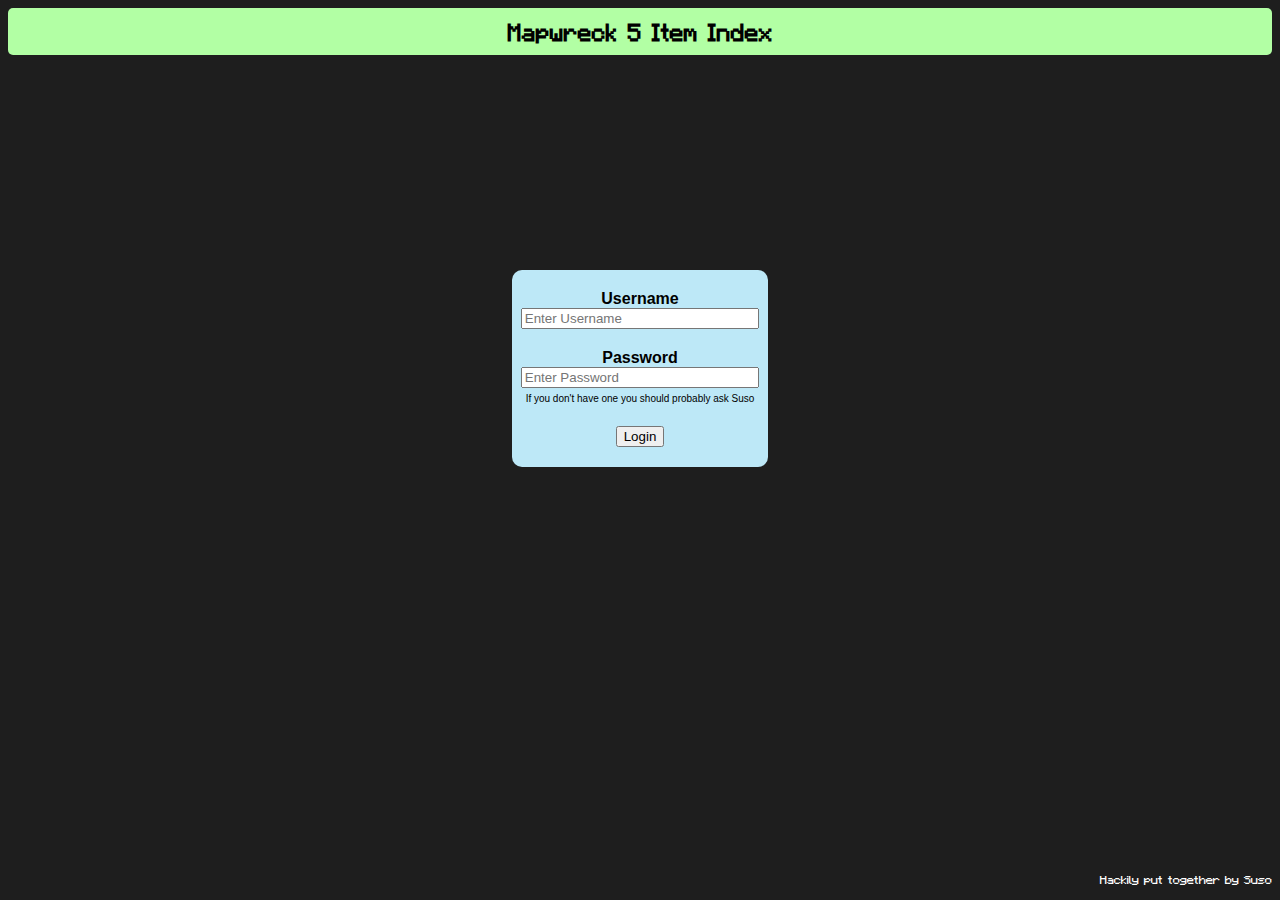
<file: webroot/login.html>
<!DOCTYPE html>
<html lang="en">

<head>
    <meta charset="UTF-8">
    <meta name="viewport" content="width=device-width, initial-scale=1.0">
    <title>Item Index</title>
    <link rel="stylesheet" href="css/main.css">
</head>

<body>
</body>
    <header><a class="vertical_center">Mapwreck 5 Item Index</a></header>
    <div class="login_main_div">
        <div class="login_area">
            <form method="post">
                <label for="username" class="login_label"><b>Username</b></label><br>
                <input type="text" placeholder="Enter Username" name="username" required class="login_input"><br>
                
                <label for="password" class="login_label"><b>Password</b></label><br>
                <input type="password" placeholder="Enter Password" name="password" required class="login_input"><br>
                <a class="tiny">If you don't have one you should probably ask Suso</a><br>
                        
                <button type="submit" class="login_button">Login</button>
            </form>
        </div>
    </div>
    <footer>Hackily put together by Suso</footer>
</html>
</file>
<file: webroot/css/main.css>
html {
    box-sizing: border-box;
    -webkit-font-smoothing: antialiased;
}

body {
    font-family: sans-serif;
    background-color: rgb(30, 30, 30);
}

header {
    padding: 0.1vh;
    text-align: center;
    background: rgb(178, 255, 164);
    transition: all 0.6s ease;
    height: 5vh;
    border-radius: 5px;
    overflow: hidden;
    font-size: x-large;
    margin-bottom: 2vh;

    font-family: 'Minecraft';
    font-weight: bold;
}

footer {
    margin-top: 0.5vh;
    height: 1.4vh;
    font-family: 'Minecraft';
    font-size: 1.4vh;
    overflow: hidden;
    text-align: end;
    color: white;
}

textarea {
    resize: none;
}

label {
    pointer-events: none;
    user-select: none;
}

.main_section {
    display: inline-block;
    height: 89vh;
    overflow-y: scroll;
    transition: all 0.6s ease;
}

.main_section:nth-child(1) {
    width: 20%;
    min-width: 350px;
    background-color: rgba(195, 239, 255, 0.963);
    border-top-left-radius: 10px;
    border-bottom-left-radius: 10px;
}

.main_section:nth-child(2) {
    width: 80%;
    background-color: rgb(217, 176, 255);
    border-top-right-radius: 10px;
    border-bottom-right-radius: 10px;
}

.main_div {
    display: flex;
}

.margin {
    margin-top: 20px;
    margin-bottom: 20px;
    margin-right: 20px;
    margin-left: 20px;
}

.form_section {
    float: left;
    transition: all 0.6s ease;
    margin-right: 10px;
    margin-bottom: 20px;
}

.item_img {
    position: relative;
    top: 0%;
    float: left;
    height: 120px;
    width: 120px;
    image-rendering: pixelated;
    padding-right: 25px;
    padding-bottom: 600px;
}

.vertical_center {
    position: relative;
    top: 25%;
}

.save_button {
    float: right;
}

.copy_button {
    float: right;
    margin-right: 10px;
}

.form_area {
    display: inline-block;
    background-color: #00000022;
    padding: 10px;
    border-radius: 5px;
}

.location_button {
    float: right;
    margin-right: 5px;
}

.item_entry {
    min-height: 68px;
    background-color: rgba(0, 0, 0, 0.25);
    margin: 5px;
    border-radius: 2px;
    transition: all 0.25s ease;
    overflow: auto;
}

.item_entry:hover {
    background-color: rgba(255, 255, 255, 0.25);
}

.item_entry_img {
    float: left;
    height: 64px;
    width: 64px;
    margin: 2px;
    image-rendering: pixelated;
}

.item_entry_name {
    display: inline-block;
    background-color: #100010d0;
    padding: 8px;
    border-radius: 2px;
    border-style: solid;
    border-width: 2px;
    border-color: #260652;
    margin-left: 5px;
    margin-top: 5px;

    font-family: 'Minecraft';
    font-weight: normal;
    font-style: normal;
}

.item_entry_creator {
    display: inline-block;
    padding: 5px;
}

.item_entry_remove {
    float: right;
    background-color: #00000020;
    border: none;
    border-radius: 2px;
    transition: all 0.25s ease;
}

.item_entry_tier {
    float: right;
    padding: 5px;
}

.item_entry_remove:hover {
    background-color: #ff5959;
}

.list_filter {
    background-color:rgba(0, 0, 0, 0.25);
    text-align: center;
}

#enchant_list {
    width: 295px;
    height: 375px;
    overflow-y: scroll;
}

#attribute_list {
    width: 295px;
    height: 375px;
    overflow-y: scroll;
}

#location_list {
    width: 620px;
    height: 225px;
    overflow-y: scroll;
}

#item_list {
    position: relative;
}

#add_item {
    display: block;
    margin-left: auto;
    margin-right: auto;
    width: 30%;
}

::-webkit-scrollbar {
    width: 10px;
}

::-webkit-scrollbar-track {
    background: #00000022;
}

::-webkit-scrollbar-thumb {
    background: #888;
}

::-webkit-scrollbar-thumb:hover {
    background: #555;
}

.main_section:nth-child(2)::-webkit-scrollbar-track {
    border-top-right-radius: 10px;
    border-bottom-right-radius: 10px;
}

.main_section:nth-child(2)::-webkit-scrollbar-thumb {
    border-top-right-radius: 10px;
    border-bottom-right-radius: 10px;
}

@font-face {
    font-family: 'Minecraft';
    src: url('../fonts/Minecraft-Regular.woff2') format('woff2'),
         url('../fonts/Minecraft-Regular.woff') format('woff');
    font-weight: normal;
    font-style: normal;
    font-display: swap;
}


.login_main_div {
    display: inline-block;
    height: 88vh;
    transition: all 0.6s ease;
}

.login_area {
    width: 20%;
    min-width: 200px;
    background-color: rgba(195, 239, 255, 0.963);
    border-radius: 10px;
    left: 40%;
    top: 30%;
    position: absolute;
    text-align: center;
}

.login_label {
    margin-top: 20px;
    display: inline-block;
}

.login_input {
    width: 90%;
}

.login_button {
    margin-top: 20px;
    margin-bottom: 20px;
}

.tiny {
    font-size: 10px;
}
</file>
